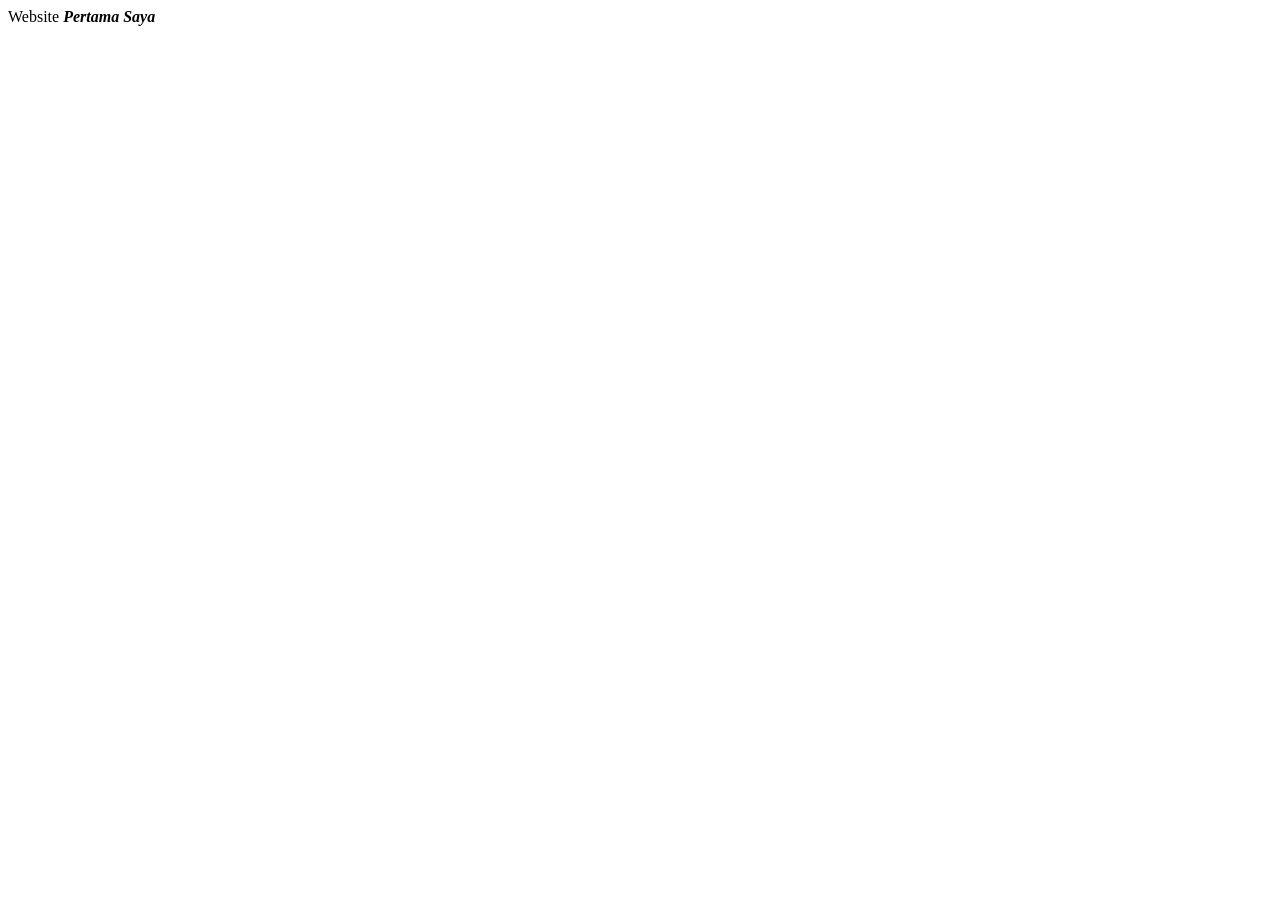
<file: SESSION 2/index.html>
<!DOCTYPE html>
<html lang="en">
<head>
    <meta charset="UTF-8">
    <meta name="viewport" content="width=device-width, initial-scale= ">
    <title>Belajar HTML</title>
</head>
<body>
    Website <i><b> Pertama Saya </b></i>
</body>
</html>
</file>
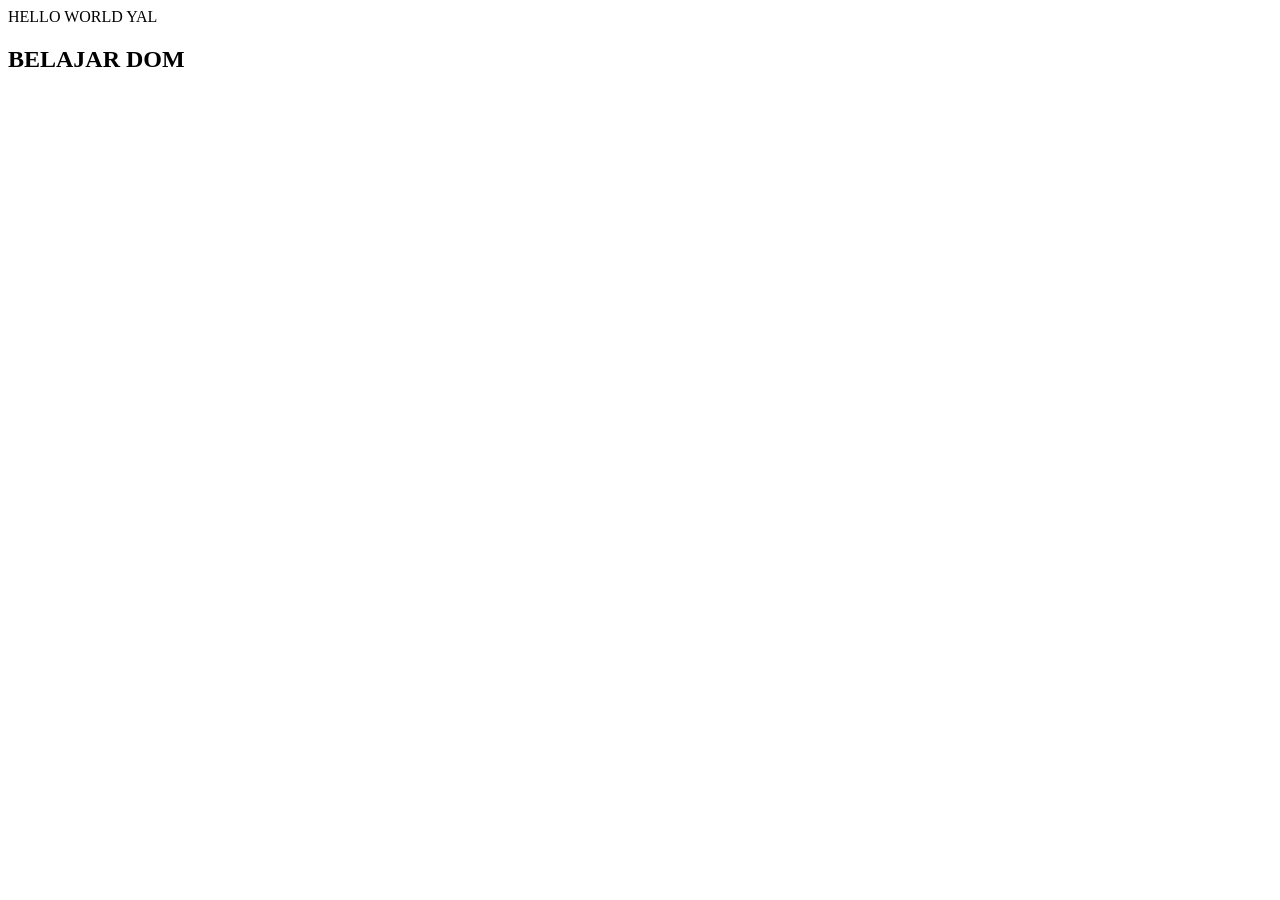
<file: SESSION 6/index.html>
<!DOCTYPE html>
<html lang="en">
<head>
    <meta charset="UTF-8">
    <meta name="viewport" content="width=device-width, initial-scale=1.0">
    <title>DoM</title>
</head>
<body>

    <script>
        document.write("HELLO WORLD YAL<br>")
        document.write("<h2>BELAJAR DOM</h2>")

        const y = document.getElementsByTagName("h2") (0);
        document.body;

        document.write(y);
    </script>
    
</body>
</html>
</file>
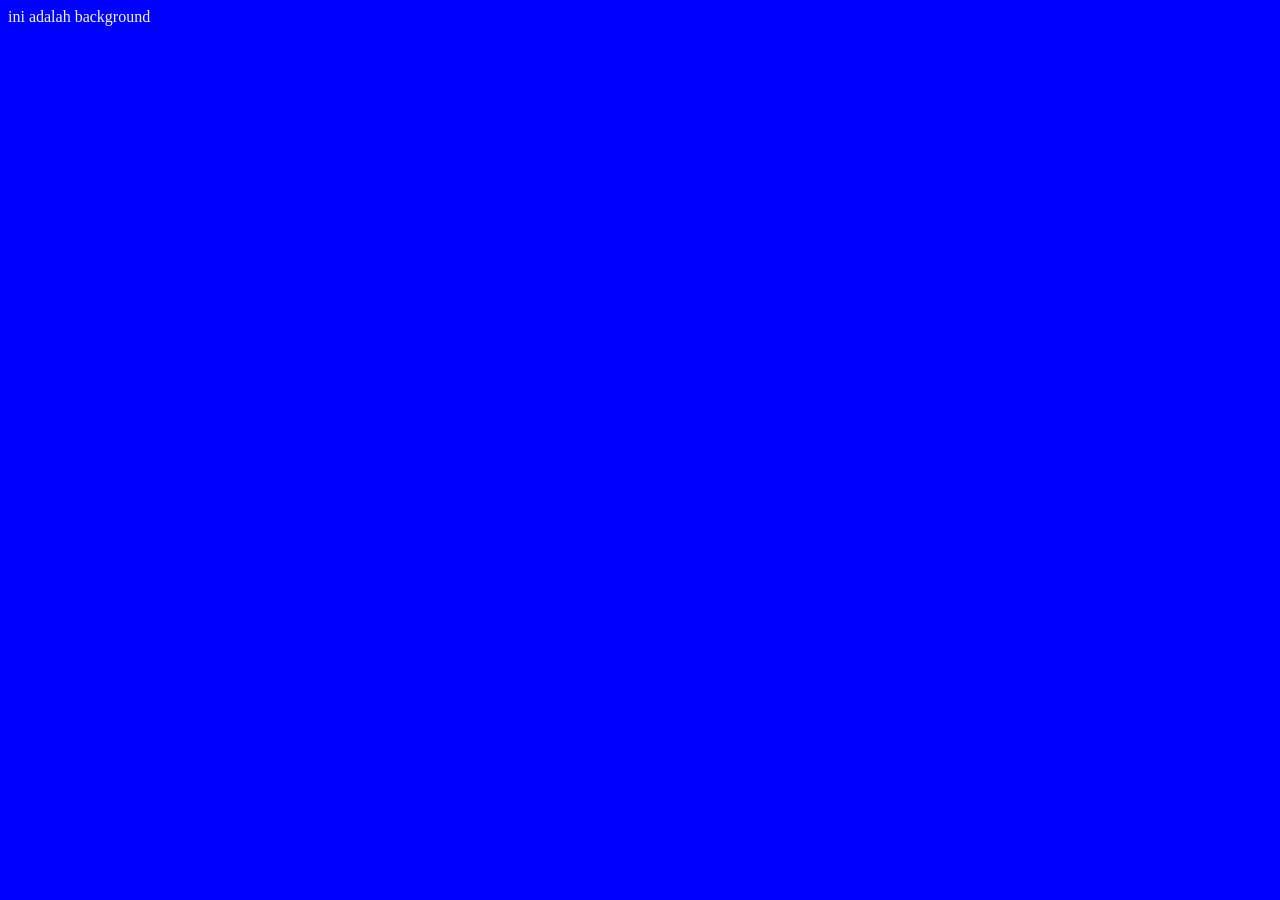
<file: SESSION 3/latihan 1/index.html>
<!DOCTYPE html>
<html lang="en">
  <head>
    <meta charset="UTF-8" />
    <meta name="viewport" content="width=device-width, initial-scale=1.0" />
    <title>Position Css</title>
    <link rel="stylesheet" href="style.css" />
  </head>
  <body>
    <div class="bg">ini adalah background</div>
  </body>
</html>
</file>
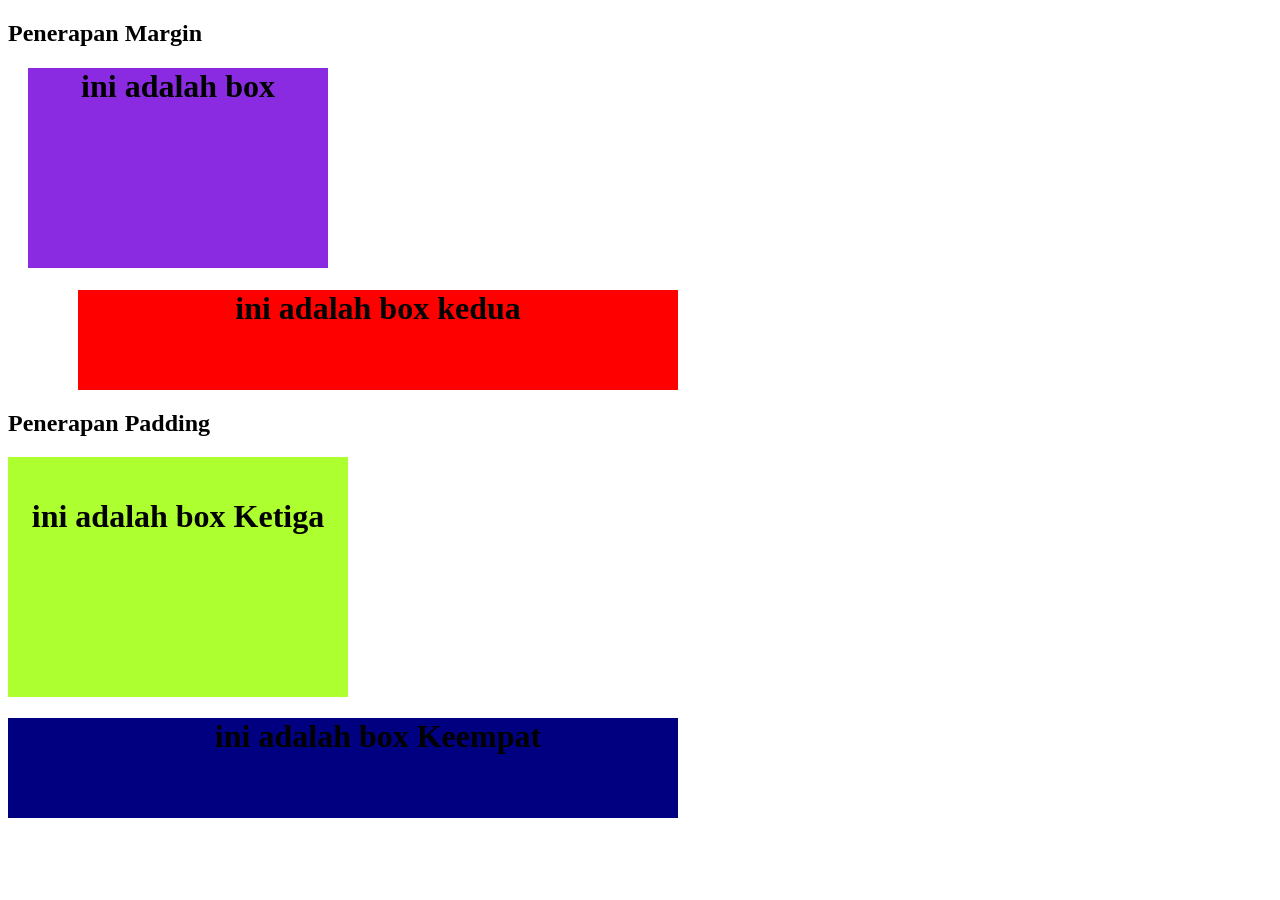
<file: SESSION 3/latihan 2/index.html>
<!DOCTYPE html>
<html lang="en">
  <head>
    <meta charset="UTF-8" />
    <meta name="viewport" content="width=device-width, initial-scale=1.0" />
    <title>Margin & Padding</title>
    <link rel="stylesheet" href="style.css" />
  </head>
  <body>
    <h2>Penerapan Margin</h2>
    <div class="box">
      <h1>ini adalah box</h1>
    </div>
    <div class="box-dua">
      <h1>ini adalah box kedua</h1>
    </div>

    <h2>Penerapan Padding</h2>
    <div class="box-tiga">
      <h1>ini adalah box Ketiga</h1>
    </div>
    <div class="box-empat">
      <h1>ini adalah box Keempat</h1>
    </div>
  </body>
</html>
</file>
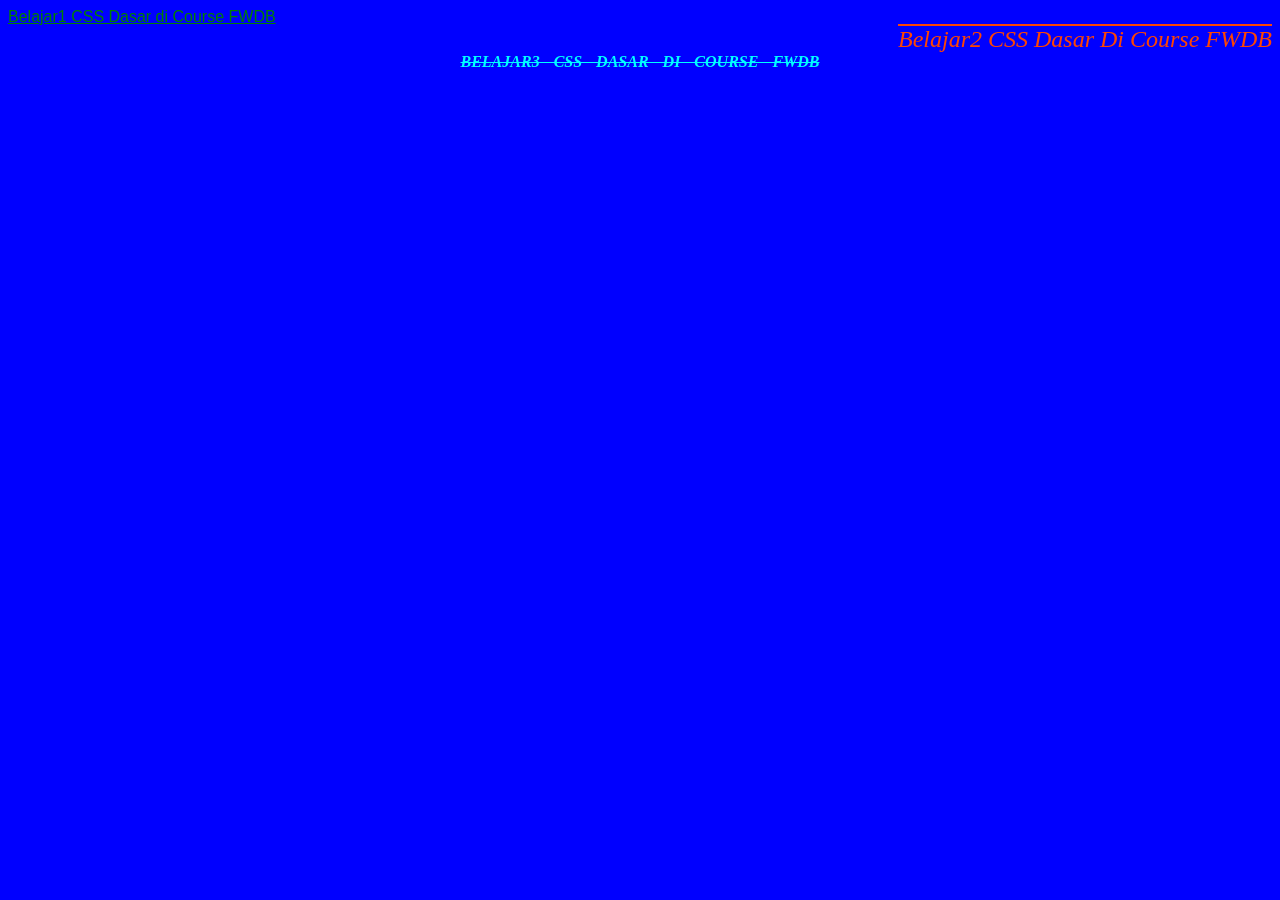
<file: SESSION 3/latihan 3/index.html>
<!DOCTYPE html>
<html lang="en">
  <head>
    <meta charset="UTF-8" />
    <meta name="viewport" content="width=device-width, initial-scale=1.0" />
    <title>Mengenal Font Css</title>
    <link rel="stylesheet" href="style.css" />
  </head>
  <body>
    <div class="tulisan_satu">Belajar1 CSS Dasar di Course FWDB</div>
    <div class="tulisan_dua">Belajar2 CSS Dasar di Course FWDB</div>
    <div class="tulisan_tiga">Belajar3 CSS Dasar di Course FWDB</div>
  </body>
</html>
</file>
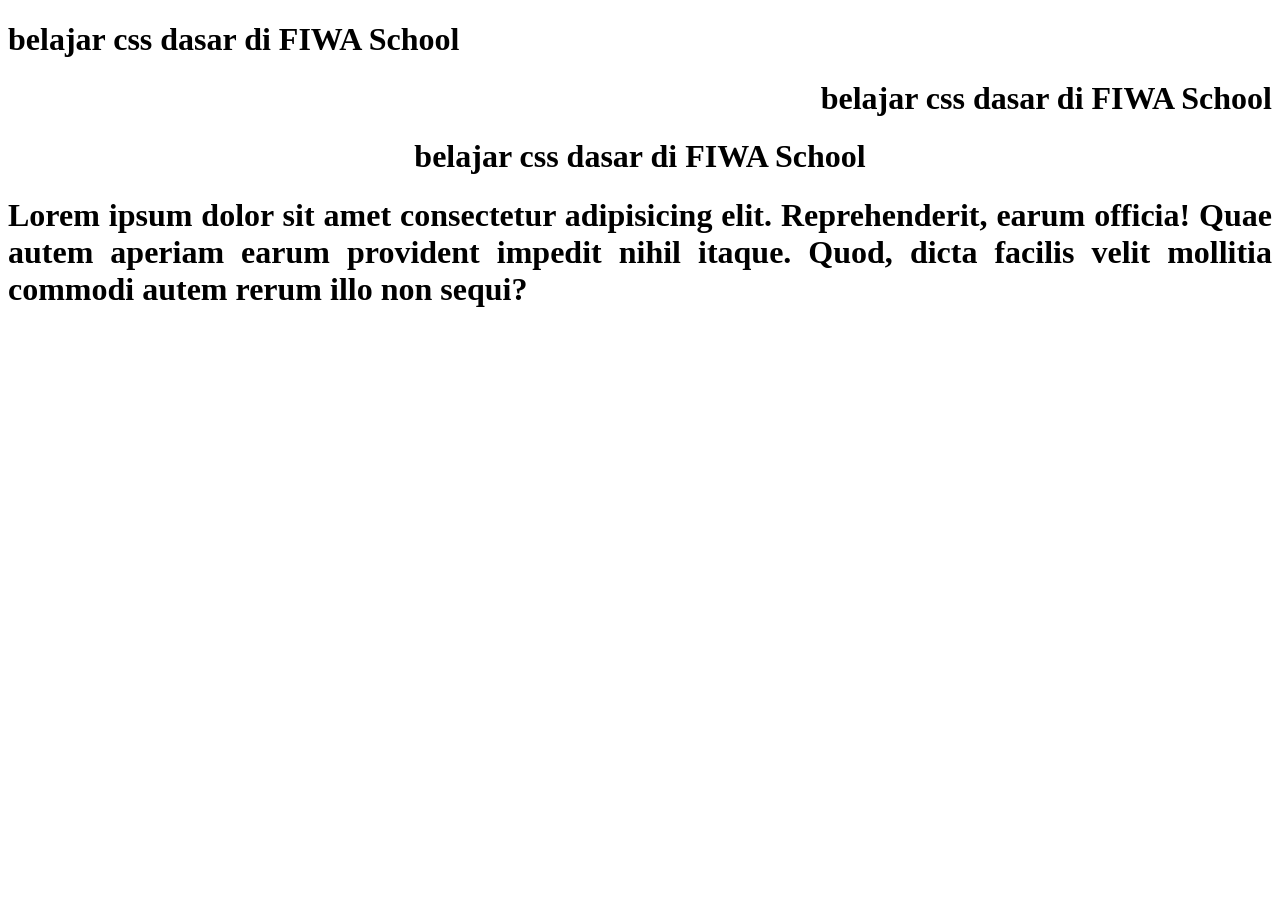
<file: SESSION 3/latihan 5/index.html>
<!DOCTYPE html>
<html lang="en">
  <head>
    <meta charset="UTF-8" />
    <meta name="viewport" content="width=device-width, initial-scale=1.0" />
    <title>Format Text Css</title>
    <link rel="stylesheet" href="style.css" />
  </head>
  <body>
    <h1 class="tulisan_kiri">belajar css dasar di FIWA School</h1>
    <h1 class="tulisan_kanan">belajar css dasar di FIWA School</h1>
    <h1 class="tulisan_tengah">belajar css dasar di FIWA School</h1>
    <h1 class="tulisan_justify">
      Lorem ipsum dolor sit amet consectetur adipisicing elit. Reprehenderit, earum officia! Quae autem aperiam earum provident impedit nihil itaque. Quod, dicta facilis velit mollitia commodi autem rerum illo non sequi?
    </h1>
  </body>
</html>
</file>
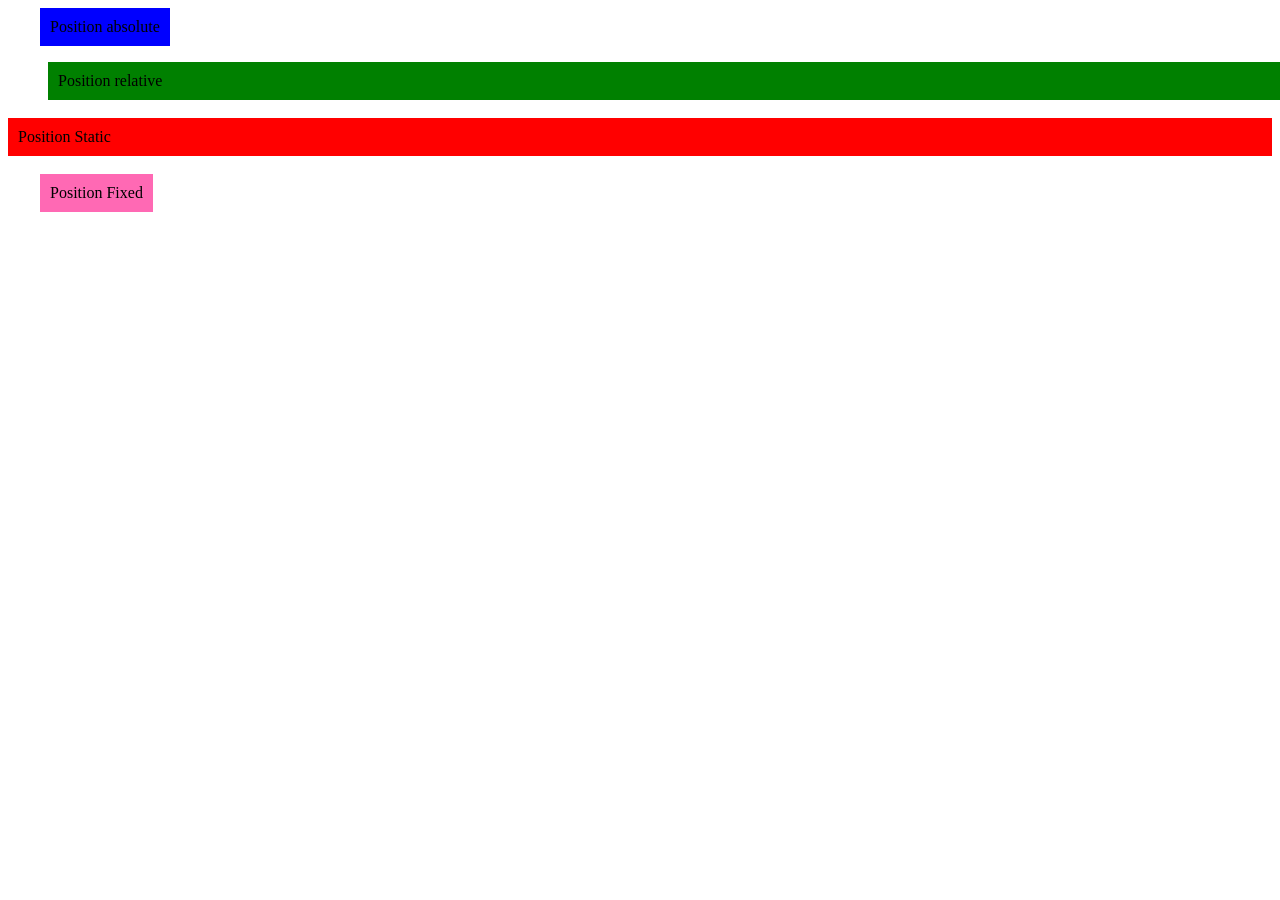
<file: SESSION 3/latihan 6/index.html>
<!DOCTYPE html>
<html lang="en">
  <head>
    <meta charset="UTF-8" />
    <meta name="viewport" content="width=device-width, initial-scale=1.0" />
    <title>Position Css</title>
    <link rel="stylesheet" href="style.css" />
  </head>
  <body>
    <div class="kotak">Position absolute</div>
    <br /><br /><br />
    <div class="kotak2">Position relative</div>
    <br />
    <div class="kotak3">Position Static</div>
    <br />
    <div class="kotak4">Position Fixed</div>
    <br />
  </body>
</html>
</file>
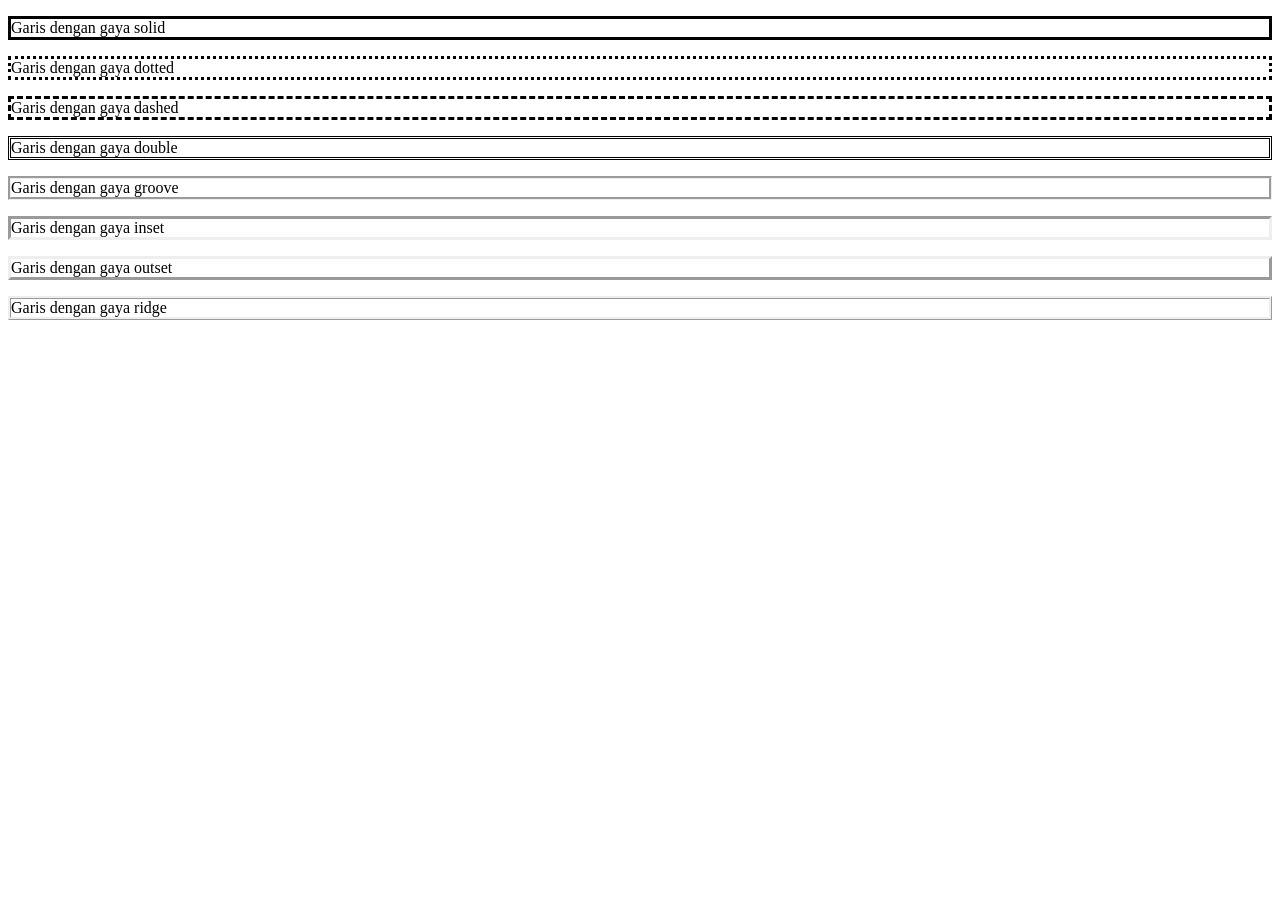
<file: SESSION 3/latihan 7/index.html>
<!DOCTYPE html>
<html lang="en">
  <head>
    <meta charset="UTF-8" />
    <meta name="viewport" content="width=device-width, initial-scale=1.0" />
    <title>Border Css</title>
    <link rel="stylesheet" href="style.css" />
  </head>
  <body>
    <p id="garis1">Garis dengan gaya solid</p>
    <p id="garis2">Garis dengan gaya dotted</p>
    <p id="garis3">Garis dengan gaya dashed</p>
    <p id="garis4">Garis dengan gaya double</p>
    <p id="garis5">Garis dengan gaya groove</p>
    <p id="garis6">Garis dengan gaya inset</p>
    <p id="garis7">Garis dengan gaya outset</p>
    <p id="garis8">Garis dengan gaya ridge</p>
  </body>
</html>
</file>
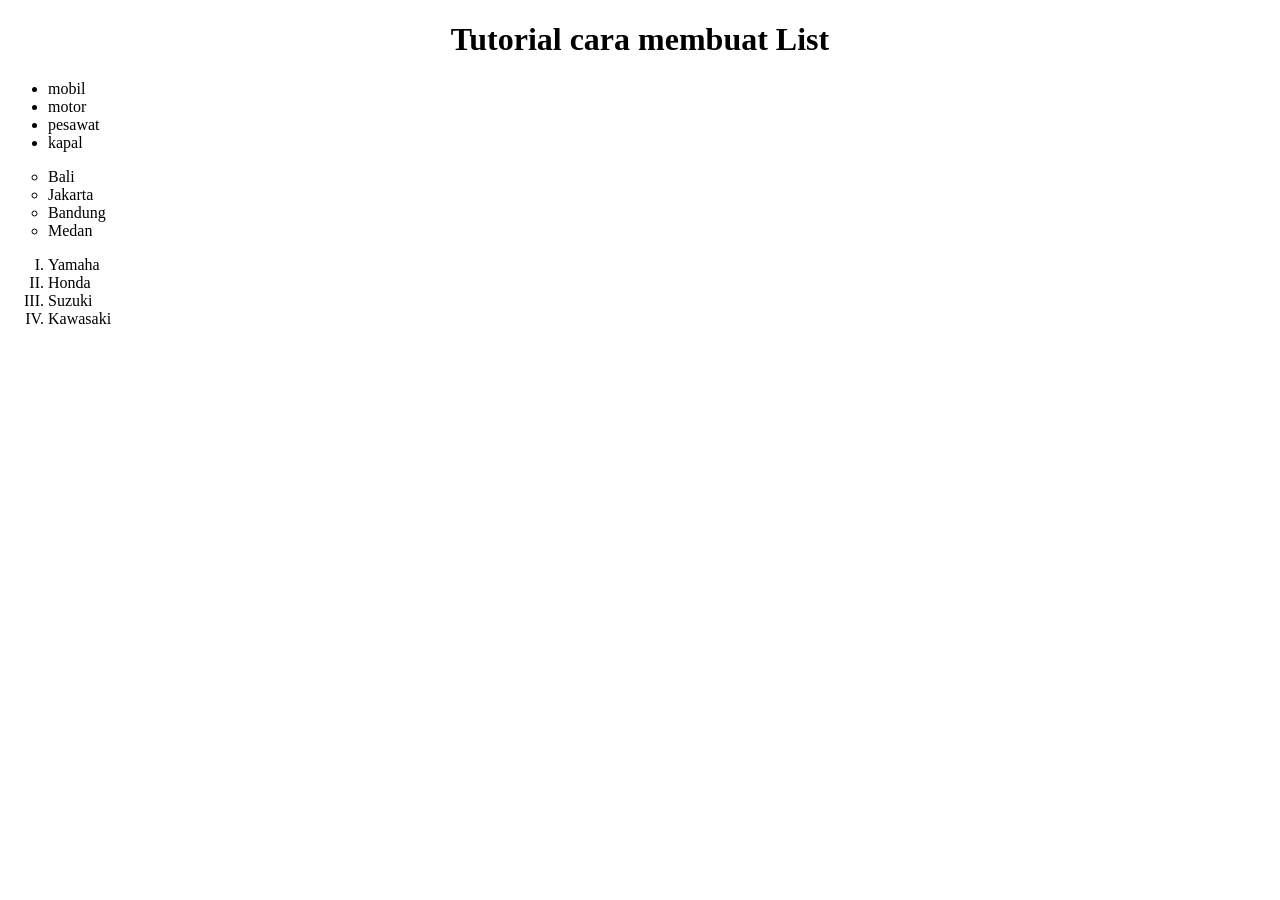
<file: SESSION 3/latihan 8/index.html>
<!DOCTYPE html>
<html lang="en">
  <head>
    <meta charset="UTF-8" />
    <meta name="viewport" content="width=device-width, initial-scale=1.0" />
    <title>List Css</title>
    <link rel="stylesheet" href="style.css" />
  </head>
  <body>
    <h1>Tutorial cara membuat List</h1>

    <ul class="transportasu">
      <li>mobil</li>
      <li>motor</li>
      <li>pesawat</li>
      <li>kapal</li>
    </ul>

    <ul class="lokasi">
      <li>Bali</li>
      <li>Jakarta</li>
      <li>Bandung</li>
      <li>Medan</li>
    </ul>

    <ol class="merk">
      <li>Yamaha</li>
      <li>Honda</li>
      <li>Suzuki</li>
      <li>Kawasaki</li>
    </ol>
  </body>
</html>
</file>
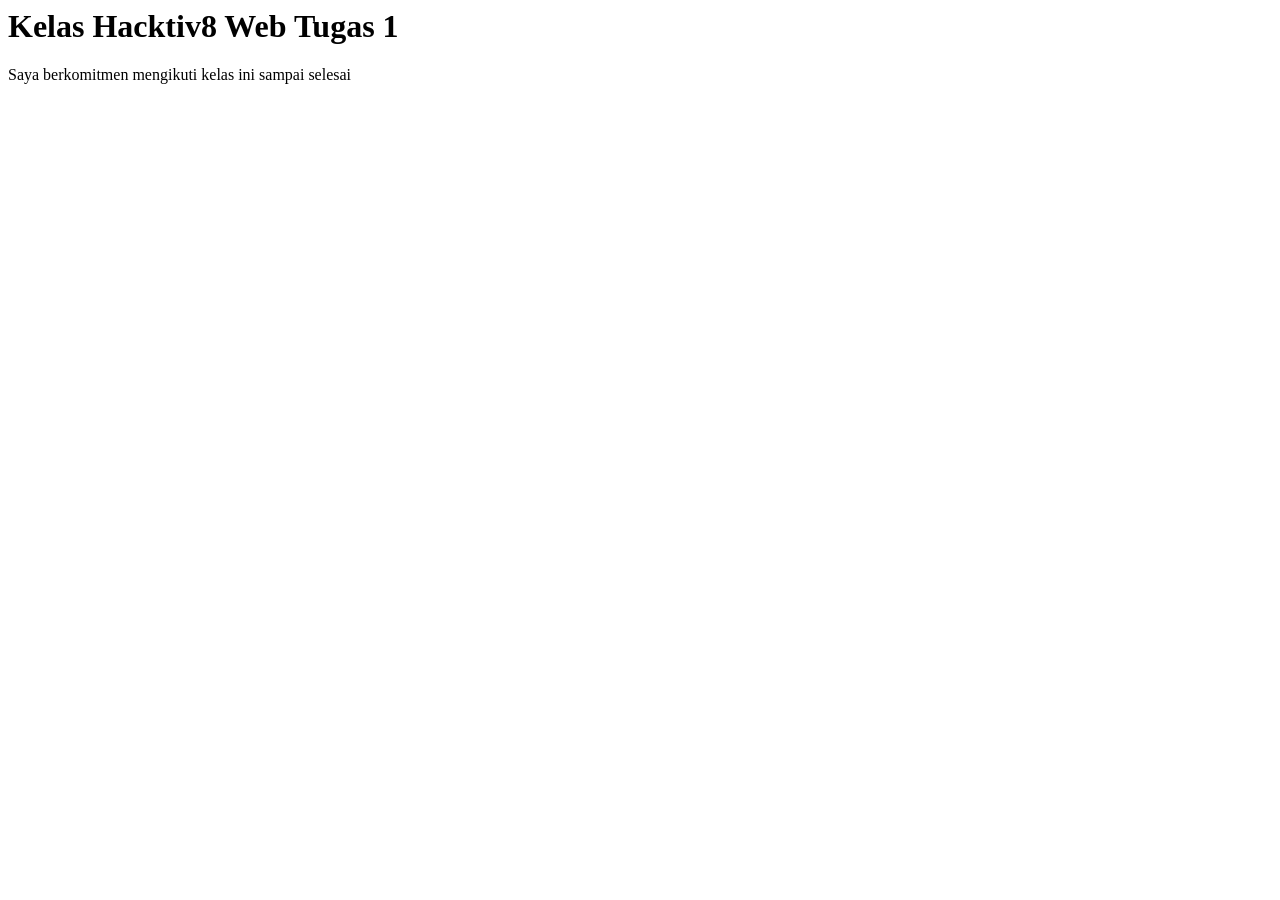
<file: SESSION 1/tugas1.html>
<html>
    <head>
        <title> Anthony Natanael </title>
    </head>
    <body>
        <h1> Kelas Hacktiv8 Web Tugas 1 </h1>
        <p>Saya berkomitmen mengikuti kelas ini sampai selesai</p>
    </body>
</html>
</file>
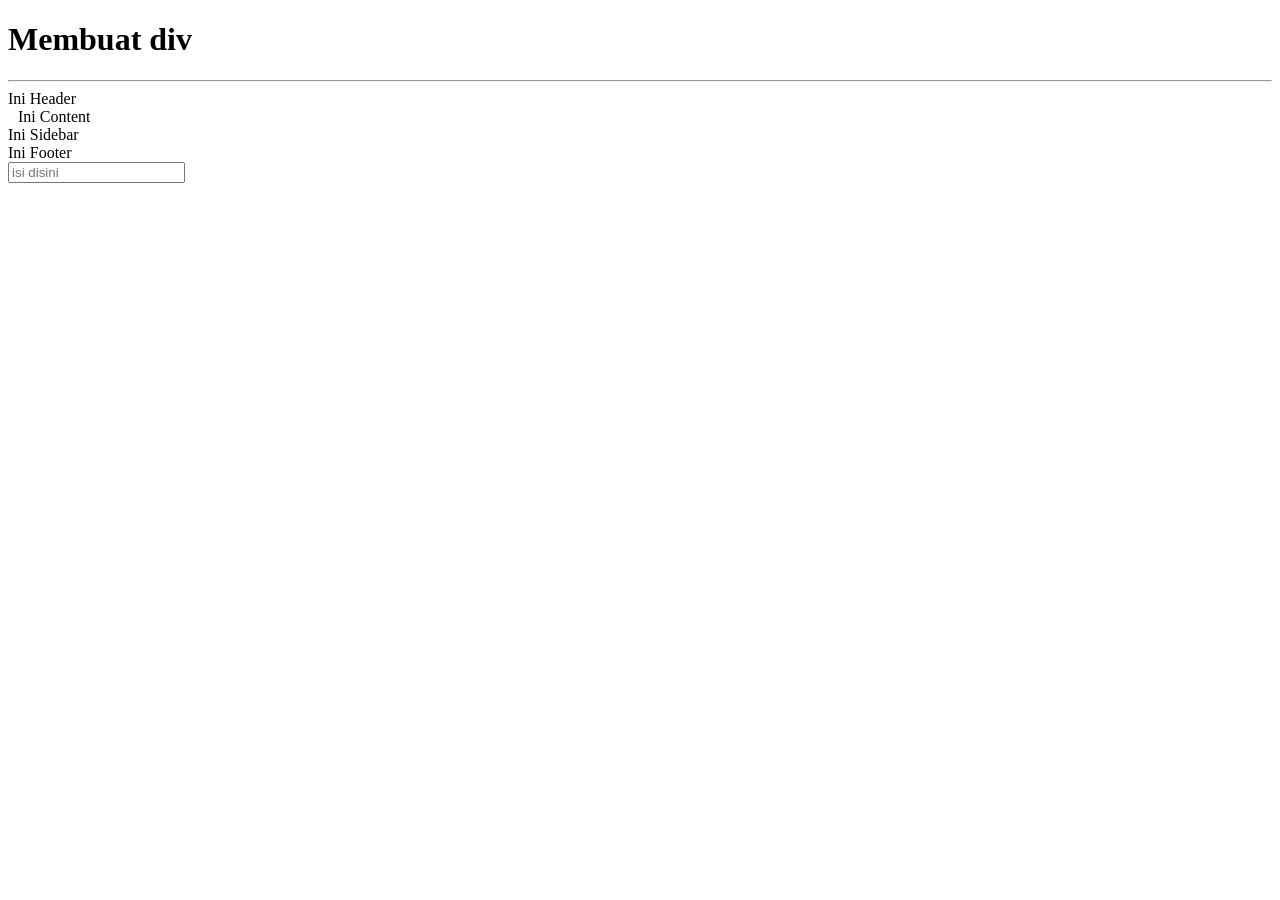
<file: SESSION 2/div.html>
<!DOCTYPE html>
<html lang="en">
<head>
    <meta charset="UTF-8">
    <meta name="viewport" content="width=`, initial-scale=1.0">
    <title>Document</title>
<!-- styling -->

<style>

</style>

</head>
<body>
    <h1> Membuat div </h1>
    <hr>
    <div id="header">
        Ini Header
    </div>
    <div id="content" class="merah" style="margin-left: 10px;">
        Ini Content
    </div>
    <div id="sidebar">
        Ini Sidebar
    </div>
    <div id="footer">
        Ini Footer
    </div>

    <form>
        <input type="text" placeholder="isi disini">
    </form>

    <script>
        
    </script>

</body>
</html>
</file>
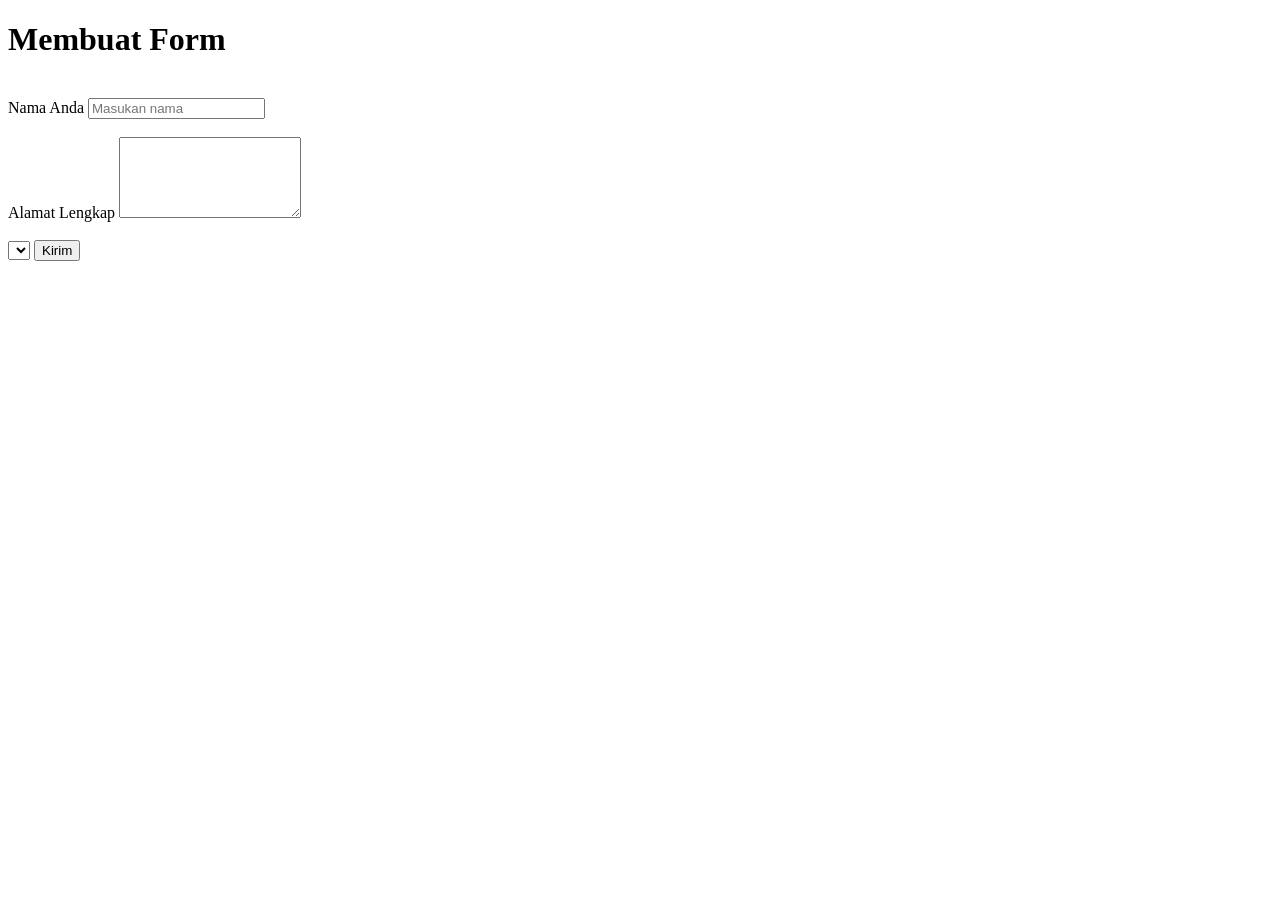
<file: SESSION 2/form.html>
<!DOCTYPE html>
<html lang="en">
<head>
    <meta charset="UTF-8">
    <meta name="viewport" content="width=device-width, initial-scale=1.0">
    <title>Document</title>
</head>
<body>
    <h1>Membuat Form</h1>
    <br>
    <form>
        <label for="nama">Nama Anda</label>
        <input type="text" placeholder="Masukan nama" required>
        <br><br>
        <label for="alamat">Alamat Lengkap </label>
        <textarea name="alamat" id="" rows="5"></textarea>
        <br><br>
        <select name="kota">
            
        </select>
        <button type="submit">Kirim</button>
    </form>
</body>
</html>
</file>
<file: SESSION 3/latihan 1/style.css>
body {
  color: aliceblue;
  background-color: blue;
}
</file>
<file: SESSION 3/latihan 2/style.css>
h1 {
  text-align: center;
}

.box {
  background: blueviolet;
  height: 200px;
  width: 300px;
  margin: 20px;
}

.box-dua {
  background: red;
  height: 100px;
  width: 600px;
  margin-left: 70px;
}

/* /css padding/ */
.box-tiga {
  background: greenyellow;
  height: 200px;
  width: 300px;
  padding: 20px;
}

.box-empat {
  background: navy;
  height: 100px;
  width: 600px;
  padding-left: 70px;
}
</file>
<file: SESSION 3/latihan 3/style.css>
body {
  background-color: blue;
  color: #ffffff;
}

.tulisan_satu {
  color: green;
  font-family: Arial, Helvetica, sans-serif;
  font-style: normal;
  text-decoration: underline;
}

.tulisan_dua {
  color: orangered;
  font-size: 24px;
  font-style: italic;
  text-align: right;
  text-transform: capitalize;
  text-decoration: overline;
}

.tulisan_tiga {
  color: aqua;
  font-weight: bold;
  font-style: oblique;
  text-align: center;
  text-transform: uppercase;
  text-decoration: line-through;
  word-spacing: 10px;
}
</file>
<file: SESSION 3/latihan 5/style.css>
.tulisan_kiri {
  text-align: left;
}

.tulisan_kanan {
  text-align: right;
}

.tulisan_tengah {
  text-align: center;
}

.tulisan_justify {
  text-align: justify;
}
</file>
<file: SESSION 3/latihan 6/style.css>
.kotak {
  background: blue;
  position: absolute;
  left: 40px;
  padding: 10px;
}

.kotak2 {
  background: green;
  position: relative;
  left: 40px;
  padding: 10px;
}

.kotak3 {
  background: red;
  position: static;
  left: 40px;
  padding: 10px;
}

.kotak4 {
  background: hotpink;
  position: fixed;
  left: 40px;
  padding: 10px;
}
</file>
<file: SESSION 3/latihan 7/style.css>
#garis1 {
  border-style: solid;
}

#garis2 {
  border-style: dotted;
}

#garis3 {
  border-style: dashed;
}

#garis4 {
  border-style: double;
}
#garis5 {
  border-style: groove;
}
#garis6 {
  border-style: inset;
}
#garis7 {
  border-style: outset;
}
#garis8 {
  border-style: ridge;
}
</file>
<file: SESSION 3/latihan 8/style.css>
h1 {
  text-align: center;
}

ul.transportasi {
  list-style-type: square;
}

ul.lokasi {
  list-style-type: circle;
}

ol.merk {
  list-style-type: upper-roman;
}
</file>
